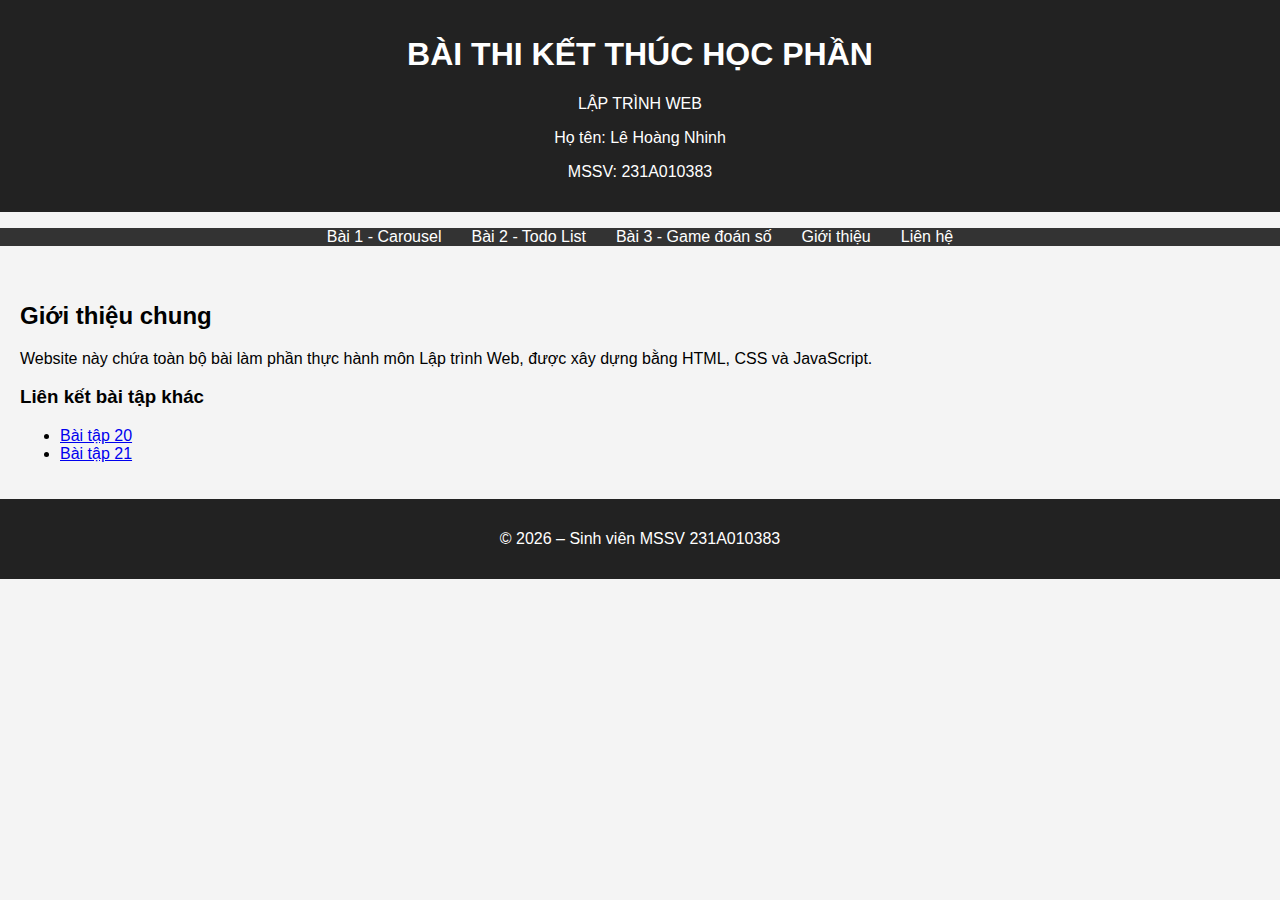
<file: index.html>
<!DOCTYPE html>
<html lang="vi">
<head>
  <meta charset="UTF-8">
  <title>704-231A010383 - Lập trình Web</title>
  <link rel="stylesheet" href="css/style.css">
</head>
<body>

<header>
  <h1>BÀI THI KẾT THÚC HỌC PHẦN</h1>
  <p>LẬP TRÌNH WEB</p>
  <p>Họ tên: Lê Hoàng Nhinh</p>
  <p>MSSV: 231A010383</p>
</header>

<nav>
  <ul>
    <li><a href="baitap01.html">Bài 1 - Carousel</a></li>
    <li><a href="baitap02.html">Bài 2 - Todo List</a></li>
    <li><a href="baitap03.html">Bài 3 - Game đoán số</a></li>
    <li><a href="about.html">Giới thiệu</a></li>
    <li><a href="contact.html">Liên hệ</a></li>
  </ul>
</nav>

<main>
  <h2>Giới thiệu chung</h2>
  <p>
    Website này chứa toàn bộ bài làm phần thực hành môn Lập trình Web,
    được xây dựng bằng HTML, CSS và JavaScript.
  </p>

  <h3>Liên kết bài tập khác</h3>
  <ul>
    <li><a href="baitap20.html">Bài tập 20</a></li>
    <li><a href="baitap21.html">Bài tập 21</a></li>
  </ul>
</main>

<footer>
  <p>© 2026 – Sinh viên MSSV 231A010383</p>
</footer>

</body>
</html>
</file>
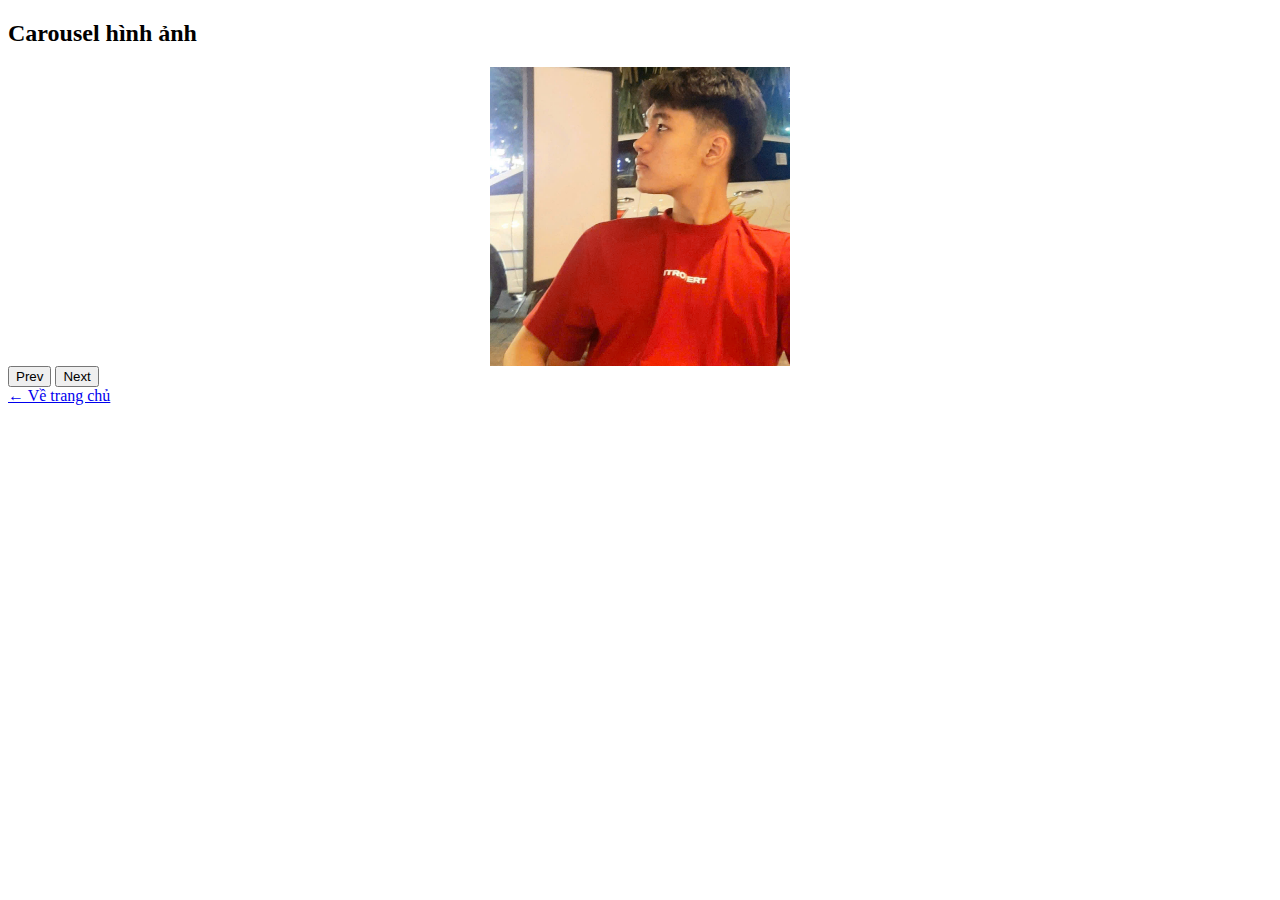
<file: baitap01.html>
<!DOCTYPE html>
<html lang="vi">
<head>
<meta charset="UTF-8">
<title>Bài 1 - Carousel</title>
<style>
.carousel {
  width: 300px;
  overflow: hidden;
  margin: auto;
}
.slides {
  display: flex;
  transition: transform 0.5s ease;
}
.slides img {
  width: 300px;
}
</style>
</head>
<body>

<h2>Carousel hình ảnh</h2>

<div class="carousel">
  <div class="slides" id="slides">
    <img src="images/img1.jpg">
    <img src="images/img2.jpg">
    <img src="images/img3.jpg"> 
	<img src="images/img4.jpg">
    <img src="images/img5.jpg">
    <img src="images/img6.jpg">
  </div>
</div>

<button onclick="prev()">Prev</button>
<button onclick="next()">Next</button>

<script>
let index = 0;
const slides = document.getElementById("slides");
const total = slides.children.length;

function showSlide() {
  if (index >= total) index = 0;
  if (index < 0) index = total - 1;
  slides.style.transform = `translateX(${-300 * index}px)`;
}

function next() {
  index++;
  showSlide();
}

function prev() {
  index--;
  showSlide();
}

setInterval(next, 3000);
</script>

<br><a href="index.html">← Về trang chủ</a>
</body>
</html>
</file>
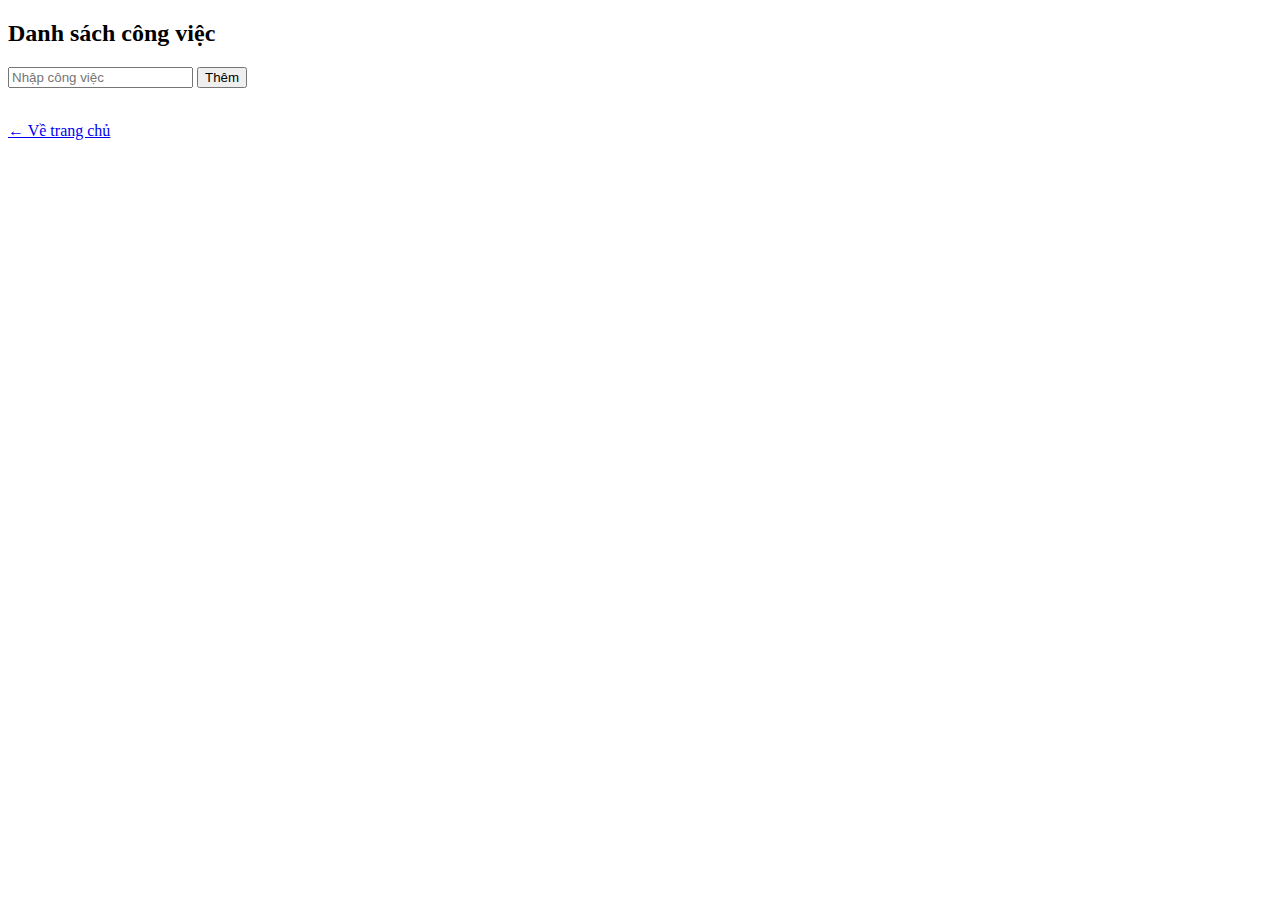
<file: baitap02.html>
<!DOCTYPE html>
<html lang="vi">
<head>
<meta charset="UTF-8">
<title>Bài 2 - Todo List</title>
</head>
<body>

<h2>Danh sách công việc</h2>

<input id="task" placeholder="Nhập công việc">
<button onclick="addTask()">Thêm</button>

<ul id="list"></ul>

<script>
let tasks = JSON.parse(localStorage.getItem("tasks")) || [];

function render() {
  const list = document.getElementById("list");
  list.innerHTML = "";
  tasks.forEach((task, index) => {
    list.innerHTML += `
      <li>
        ${task}
        <button onclick="removeTask(${index})">X</button>
      </li>`;
  });
}

function addTask() {
  const task = document.getElementById("task").value;
  if (task === "") return;
  tasks.push(task);
  localStorage.setItem("tasks", JSON.stringify(tasks));
  document.getElementById("task").value = "";
  render();
}

function removeTask(index) {
  tasks.splice(index, 1);
  localStorage.setItem("tasks", JSON.stringify(tasks));
  render();
}

render();
</script>

<br><a href="index.html">← Về trang chủ</a>
</body>
</html>
</file>
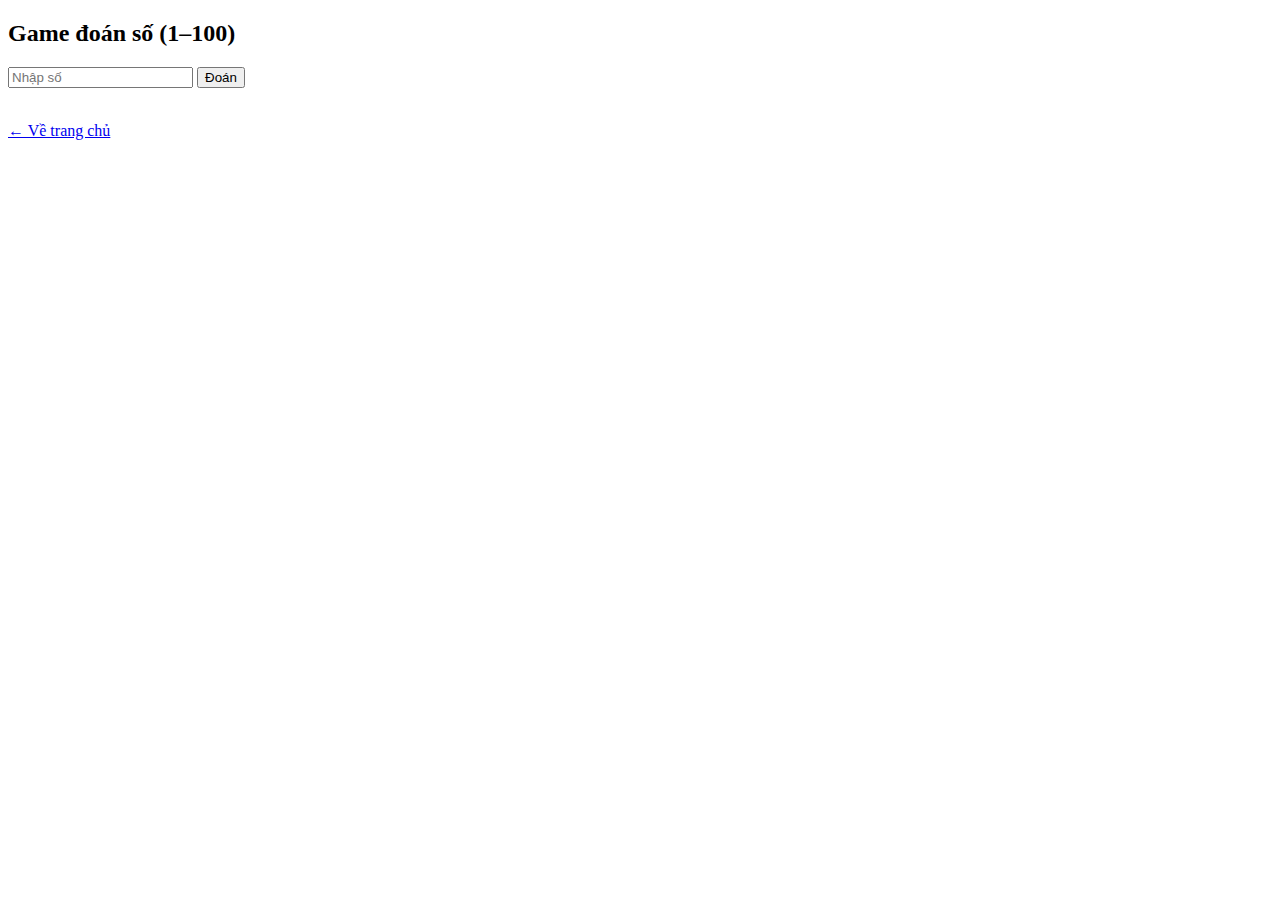
<file: baitap03.html>
<!DOCTYPE html>
<html lang="vi">
<head>
<meta charset="UTF-8">
<title>Bài 3 - Game đoán số</title>
</head>
<body>

<h2>Game đoán số (1–100)</h2>

<input id="guess" type="number" placeholder="Nhập số">
<button onclick="check()">Đoán</button>

<p id="result"></p>

<script>
const randomNumber = Math.floor(Math.random() * 100) + 1;
let attempts = 0;

function check() {
  const guess = Number(document.getElementById("guess").value);
  attempts++;

  if (guess > randomNumber) {
    result.innerText = "Số bạn nhập quá cao";
  } else if (guess < randomNumber) {
    result.innerText = "Số bạn nhập quá thấp";
  } else {
    result.innerText = `Chính xác! Bạn đoán đúng sau ${attempts} lần`;
  }
}
</script>

<br><a href="index.html">← Về trang chủ</a>
</body>
</html>
</file>
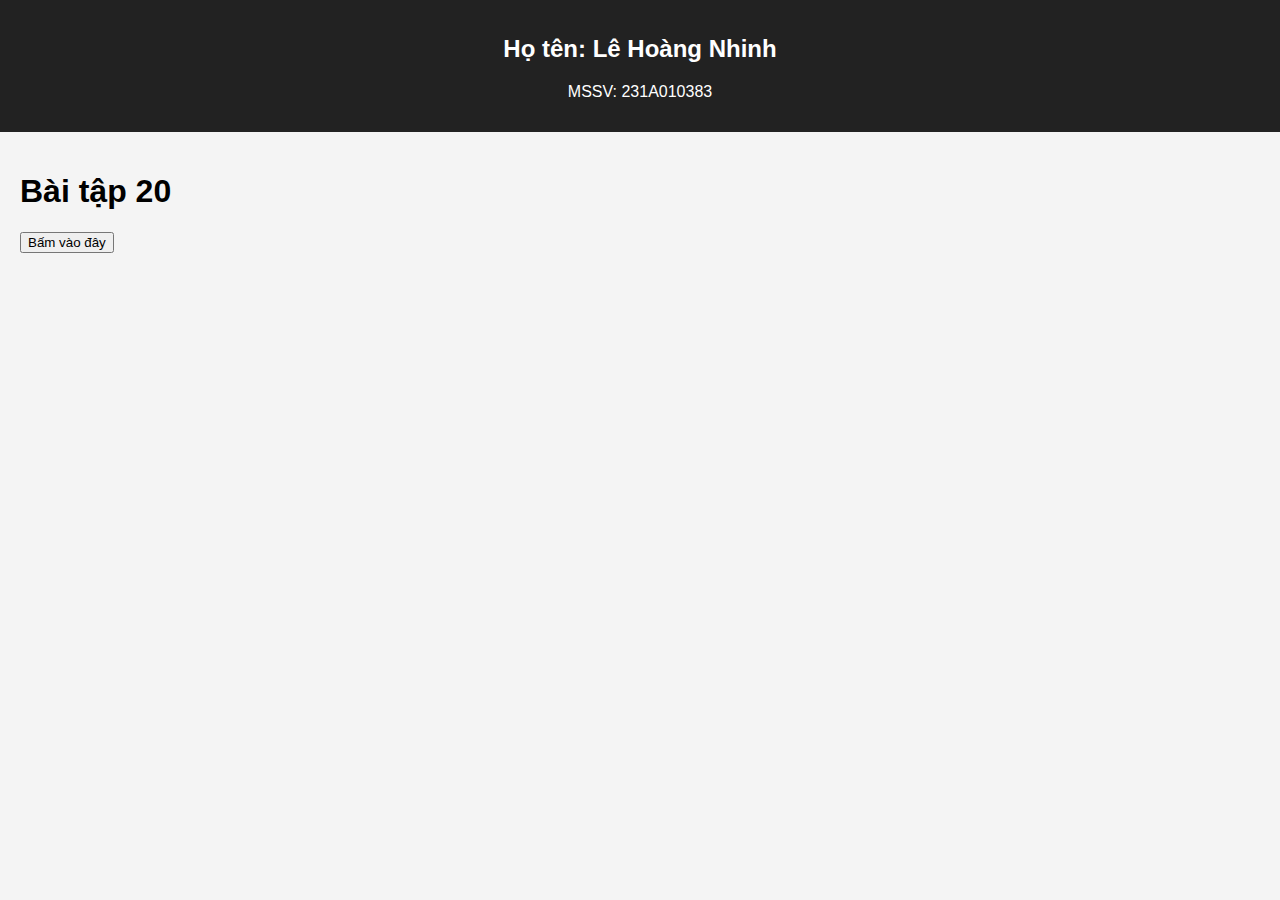
<file: baitap20.html>
<!DOCTYPE html>
<html lang="vi">
<head>
    <meta charset="UTF-8">
    <title>Bài tập 20 - Alert</title>
    <link rel="stylesheet" href="css/style.css">
</head>
<body>

<header>
    <h2>Họ tên: Lê Hoàng Nhinh</h2>
    <p>MSSV: 231A010383</p>
</header>

<main>
    <h1>Bài tập 20</h1>
    <button onclick="chaoLop()">Bấm vào đây</button>
</main>

<script src="js/bt20script.js"></script>
</body>
</html>
</file>
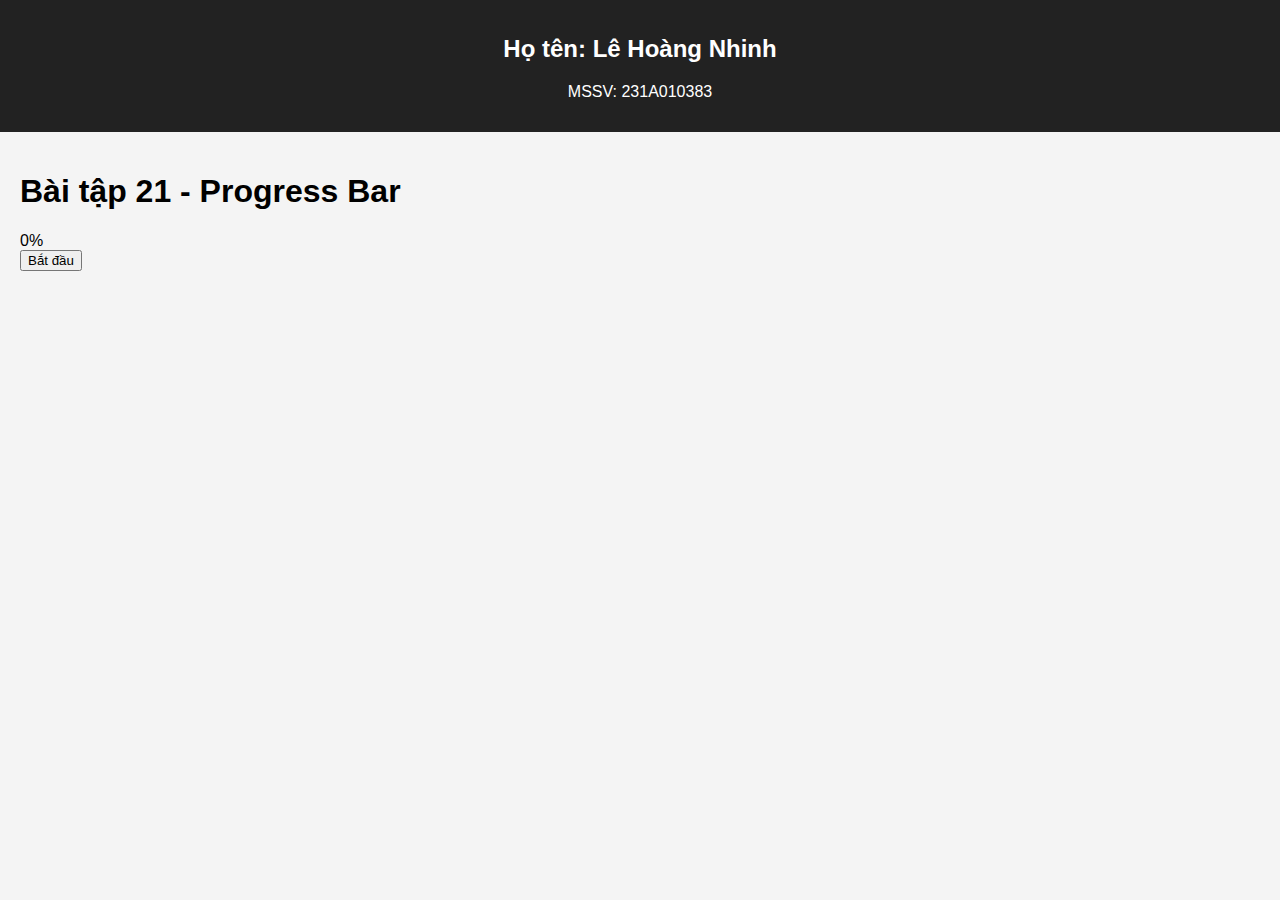
<file: baitap21.html>
<!DOCTYPE html>
<html lang="vi">
<head>
    <meta charset="UTF-8">
    <title>Bài tập 21 - Progress Bar</title>
    <link rel="stylesheet" href="css/style.css">
</head>
<body>

<header>
    <h2>Họ tên: Lê Hoàng Nhinh</h2>
    <p>MSSV: 231A010383</p>
</header>

<main>
    <h1>Bài tập 21 - Progress Bar</h1>

    <div class="progress-container">
        <div id="progress-bar">0%</div>
    </div>

    <button onclick="startProgress()">Bắt đầu</button>
</main>

<script src="js/bt21script.js"></script>
</body>
</html>
</file>
<file: css/style.css>
body {
  font-family: Arial, sans-serif;
  margin: 0;
  background: #f4f4f4;
}

header, footer {
  background: #222;
  color: white;
  padding: 15px;
  text-align: center;
}

nav ul {
  list-style: none;
  display: flex;
  justify-content: center;
  padding: 0;
  background: #333;
}

nav ul li {
  margin: 0 15px;
}

nav ul li a {
  color: white;
  text-decoration: none;
}

nav ul li a:hover {
  text-decoration: underline;
}

main {
  padding: 20px;
}
</file>
